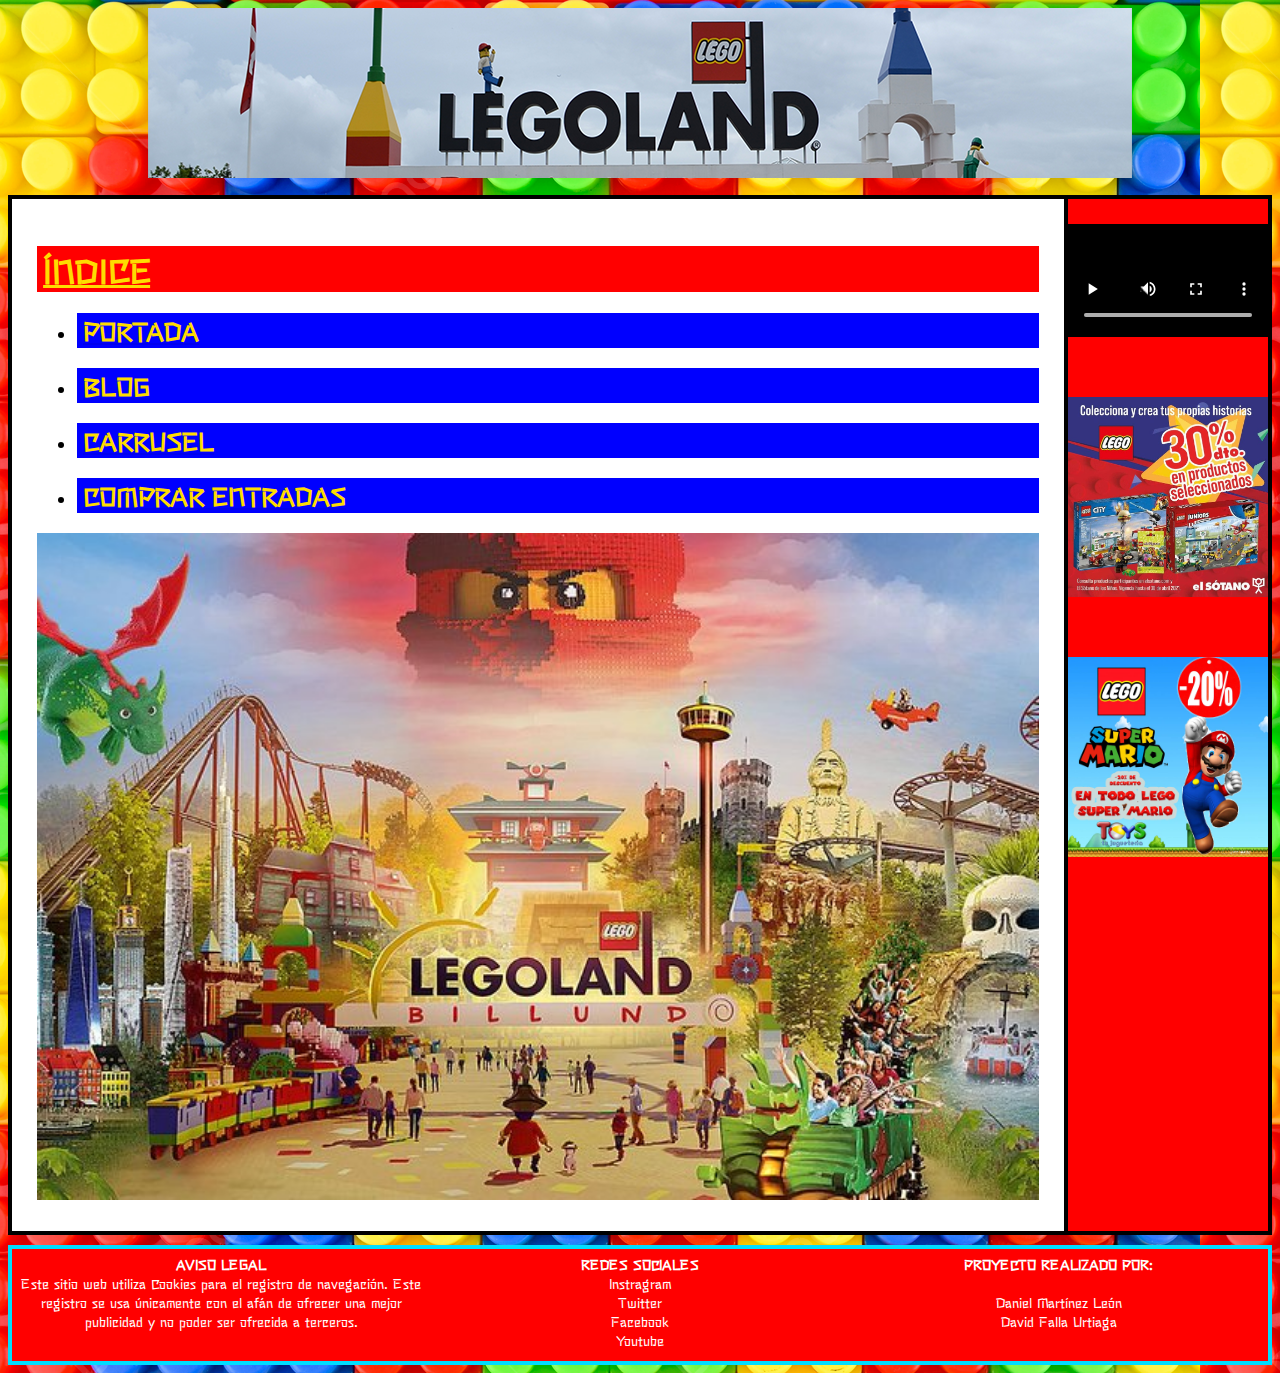
<file: html/index.html>
<!DOCTYPE html>
<html lang="es">
<head>
    <meta charset="UTF-8">
    <title>ÍNDICE</title>
    <link rel="stylesheet" type="text/css" href="../css/legoland.css">
</head>
<body>
    <header>
        <img src="../img/banner.png" alt="banner">
    </header>
    <div id="contenido">
        <main>
            <h1><strong><u>ÍNDICE</u></strong></h1>
            <ul>
                <li><a href="portada.html"><h2><strong>PORTADA</strong></h2></a></li>
                <li><a href="blog.html"><h2><strong>BLOG</strong></h2></a></li>
                <li><a href="../html/carrusel/carrusel-1.html"><h2><strong>CARRUSEL</strong></h2></a></li>
                <li><a href="galeria.html"><h2><strong>COMPRAR ENTRADAS</strong></h2></a></li>
            </ul>
            <img src="../img/legiIndice.jpg" width="100%">
        </main>
        <aside>
            <video src="../video/Cillit Bang Call y Brillo (360p).mp4" width="200pt" controls autoplay ></video>				
            <img src="../img/Anuncio1.jpg" width="200pt" alt="¡30% DE DESCUENTO!">
            <img src="../img/Anuncio2.jpg" width="200pt" alt="20% Mario">
        </aside>
    </div>
    <footer>
		<div>		
			<p><strong>AVISO LEGAL</strong><br/>Este sitio web utiliza Cookies para el registro de navegación.
				 Este registro se usa únicamente con el afán de ofrecer una mejor publicidad y no poder ser ofrecida a terceros.</p>
		</div>
		<div>
			<p><strong>REDES SOCIALES</strong><br/>Instragram<br/>Twitter<br/>Facebook<br/>Youtube</p>
		</div>
		<div>
			<p><strong>PROYECTO REALIZADO POR:</strong><br/><br/>Daniel Martínez León<br/>David Falla Urtiaga</p>	
		</div>					
	</footer>

</body>
</html>
</file>
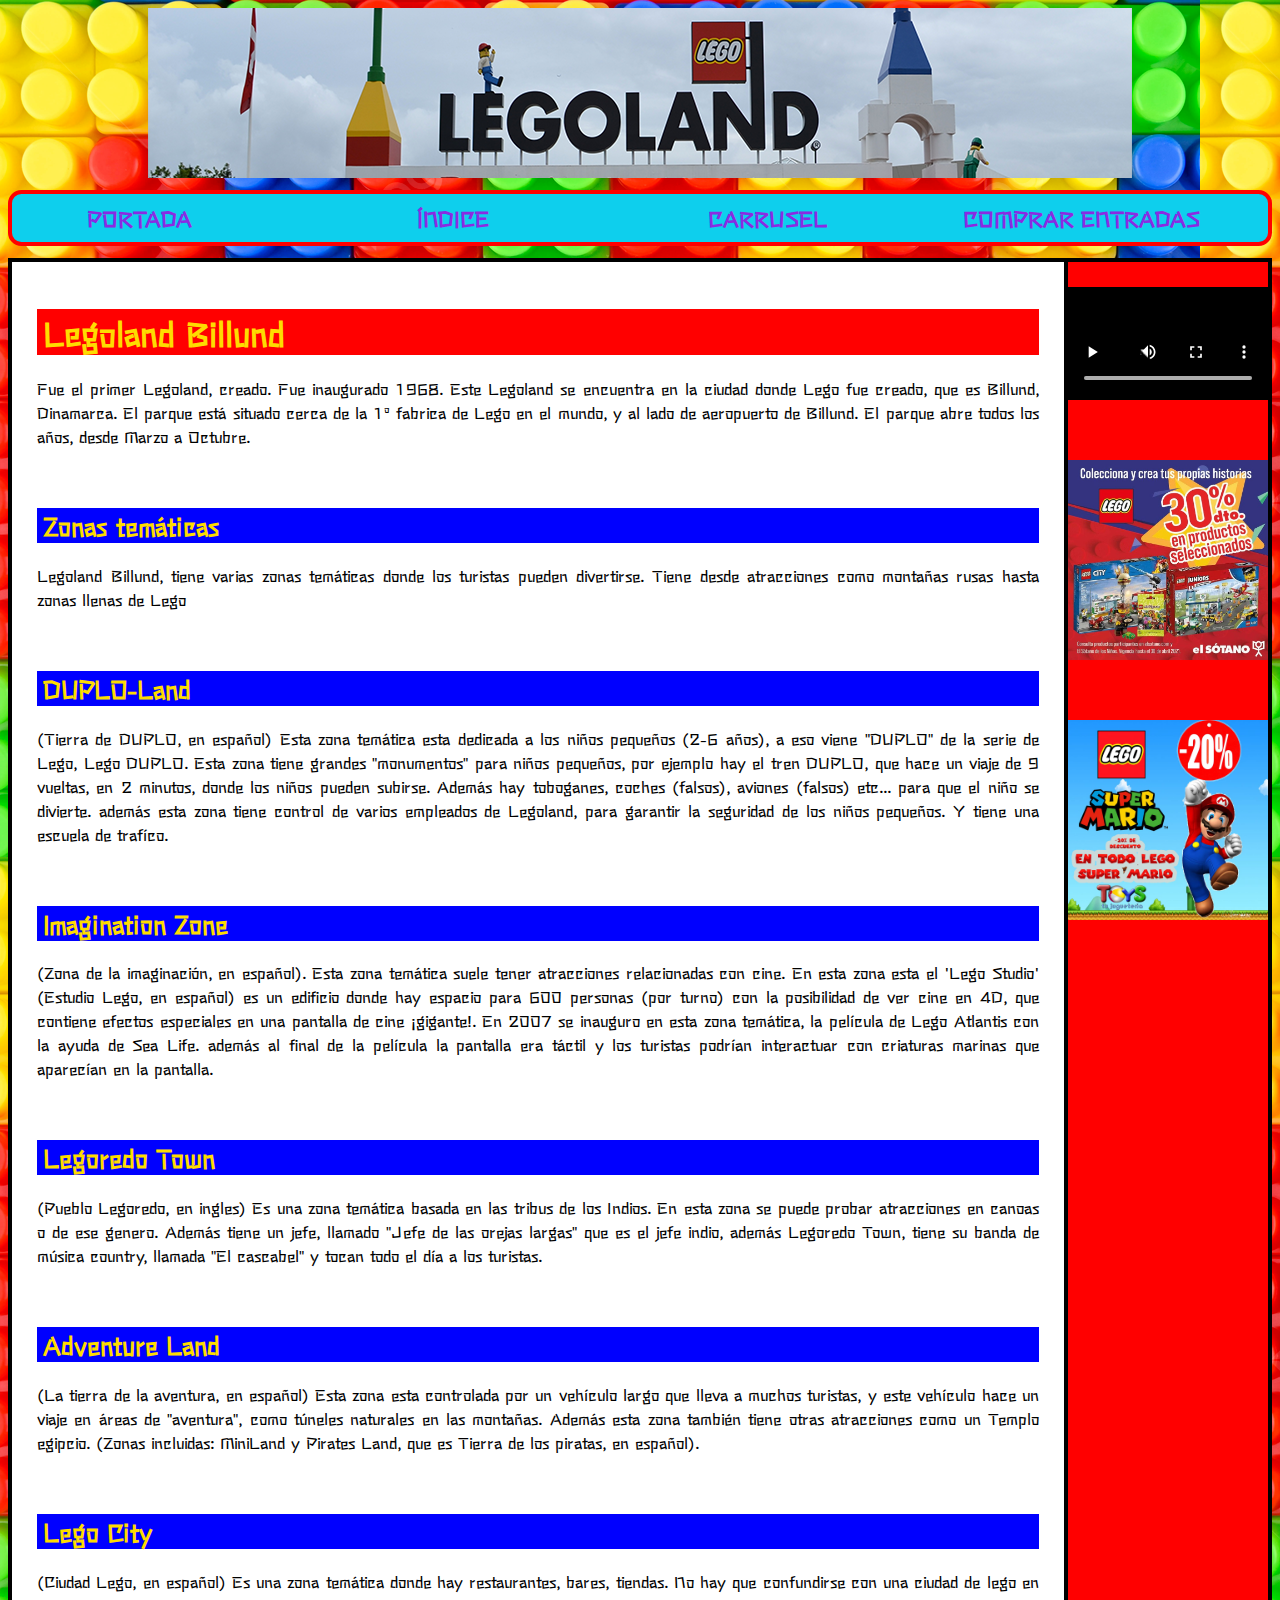
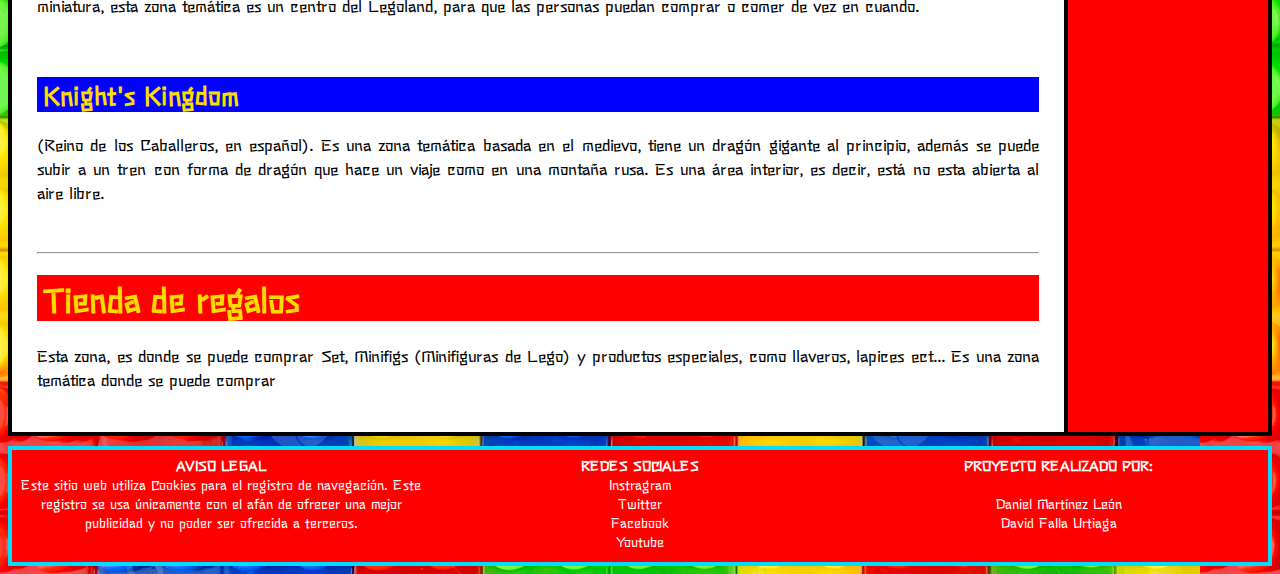
<file: html/blog.html>
<!DOCTYPE html>
<html lang="es">
<head>
    <meta charset="UTF-8">
    <title>BLOG</title>
    <link rel="stylesheet" type="text/css" href="../css/legoland.css">
</head>
<body>
    <header>
        <img src="../img/banner.png" alt="banner">
    </header>
    <nav>
        <ul>
            <li><a href="./portada.html"><strong>PORTADA</strong></a></li>
            <li><a href="index.html"><strong>ÍNDICE</strong></a></li>
            <li><a href="../html/carrusel/carrusel-1.html"><strong>CARRUSEL</strong></a></li>
            <li><a href="galeria.html"><strong>COMPRAR ENTRADAS</strong></a></li>
        </ul>
    </nav>
    <div id="contenido">
        <main>
            <h1>Legoland Billund</h1>
            <p>Fue el primer Legoland, creado. Fue inaugurado 1968. Este Legoland se encuentra en la ciudad donde Lego fue creado, que es Billund, Dinamarca. El parque está situado cerca de la 1º fabrica de Lego en el mundo, y al lado de aeropuerto de Billund. El parque abre todos los años, desde Marzo a Octubre.</p>
            <br/>
            <h2>Zonas temáticas</h2>
            <p>Legoland Billund, tiene varias zonas temáticas donde los turistas pueden divertirse. Tiene desde atracciones como montañas rusas hasta zonas llenas de Lego</p>
            <br/>
            <h2>DUPLO-Land</h2>
            <p>(Tierra de DUPLO, en español) Esta zona temática esta dedicada a los niños pequeños (2-6 años), a eso viene "DUPLO" de la serie de Lego, Lego DUPLO. Esta zona tiene grandes "monumentos" para niños pequeños, por ejemplo hay el tren DUPLO, que hace un viaje de 9 vueltas, en 2 minutos, donde los niños pueden subirse. Además hay toboganes, coches (falsos), aviones (falsos) etc... para que el niño se divierte. además esta zona tiene control de varios empleados de Legoland, para garantir la seguridad de los niños pequeños. Y tiene una escuela de trafíco.</p>
            <br/>
            <h2>Imagination Zone</h2>
            <p>(Zona de la imaginación, en español). Esta zona temática suele tener atracciones relacionadas con cine. En esta zona esta el 'Lego Studio' (Estudio Lego, en español) es un edificio donde hay espacio para 600 personas (por turno) con la posibilidad de ver cine en 4D, que contiene efectos especiales en una pantalla de cine ¡gigante!. En 2007 se inauguro en esta zona temática, la película de Lego Atlantis con la ayuda de Sea Life. además al final de la película la pantalla era táctil y los turistas podrían interactuar con criaturas marinas que aparecían en la pantalla.</p>
            <br/>
            <h2>Legoredo Town</h2>
            <p>(Pueblo Legoredo, en ingles) Es una zona temática basada en las tribus de los Indios. En esta zona se puede probar atracciones en canoas o de ese genero. Además tiene un jefe, llamado "Jefe de las orejas largas" que es el jefe indio, además Legoredo Town, tiene su banda de música country, llamada "El cascabel" y tocan todo el día a los turistas.</p>
            <br/>
            <h2>Adventure Land</h2>
            <p>(La tierra de la aventura, en español) Esta zona esta controlada por un vehículo largo que lleva a muchos turistas, y este vehículo hace un viaje en áreas de "aventura", como túneles naturales en las montañas. Además esta zona también tiene otras atracciones como un Templo egipcio. (Zonas incluidas: MiniLand y Pirates Land, que es Tierra de los piratas, en español).</p>
            <br/>
            <h2>Lego City</h2>
            <p>(Ciudad Lego, en español) Es una zona temática donde hay restaurantes, bares, tiendas. No hay que confundirse con una ciudad de lego en miniatura, esta zona temática es un centro del Legoland, para que las personas puedan comprar o comer de vez en cuando.</p>
            <br/>
            <h2>Knight's Kingdom</h2>
            <p>(Reino de los Caballeros, en español). Es una zona temática basada en el medievo, tiene un dragón gigante al principio, además se puede subir a un tren con forma de dragón que hace un viaje como en una montaña rusa. Es una área interior, es decir, está no esta abierta al aire libre.</p>
            <br/>
            <hr/>
            <h1>Tienda de regalos</h1>
            <p>Esta zona, es donde se puede comprar Set, Minifigs (Minifiguras de Lego) y productos especiales, como llaveros, lapices ect... Es una zona temática donde se puede comprar</p>
        </main>
        <aside>
            <video src="../video/Cillit Bang Call y Brillo (360p).mp4" width="200pt" controls autoplay ></video>				
            <img src="../img/Anuncio1.jpg" width="200pt" alt="¡30% DE DESCUENTO!">
            <img src="../img/Anuncio2.jpg" width="200pt" alt="20% Mario">
        </aside>
    </div>
    <footer>
		<div>		
			<p><strong>AVISO LEGAL</strong><br/>Este sitio web utiliza Cookies para el registro de navegación.
				 Este registro se usa únicamente con el afán de ofrecer una mejor publicidad y no poder ser ofrecida a terceros.</p>
		</div>
		<div>
			<p><strong>REDES SOCIALES</strong><br/>Instragram<br/>Twitter<br/>Facebook<br/>Youtube</p>
		</div>
		<div>
			<p><strong>PROYECTO REALIZADO POR:</strong><br/><br/>Daniel Martínez León<br/>David Falla Urtiaga</p>	
		</div>					
	</footer>

</body>
</html>
</file>
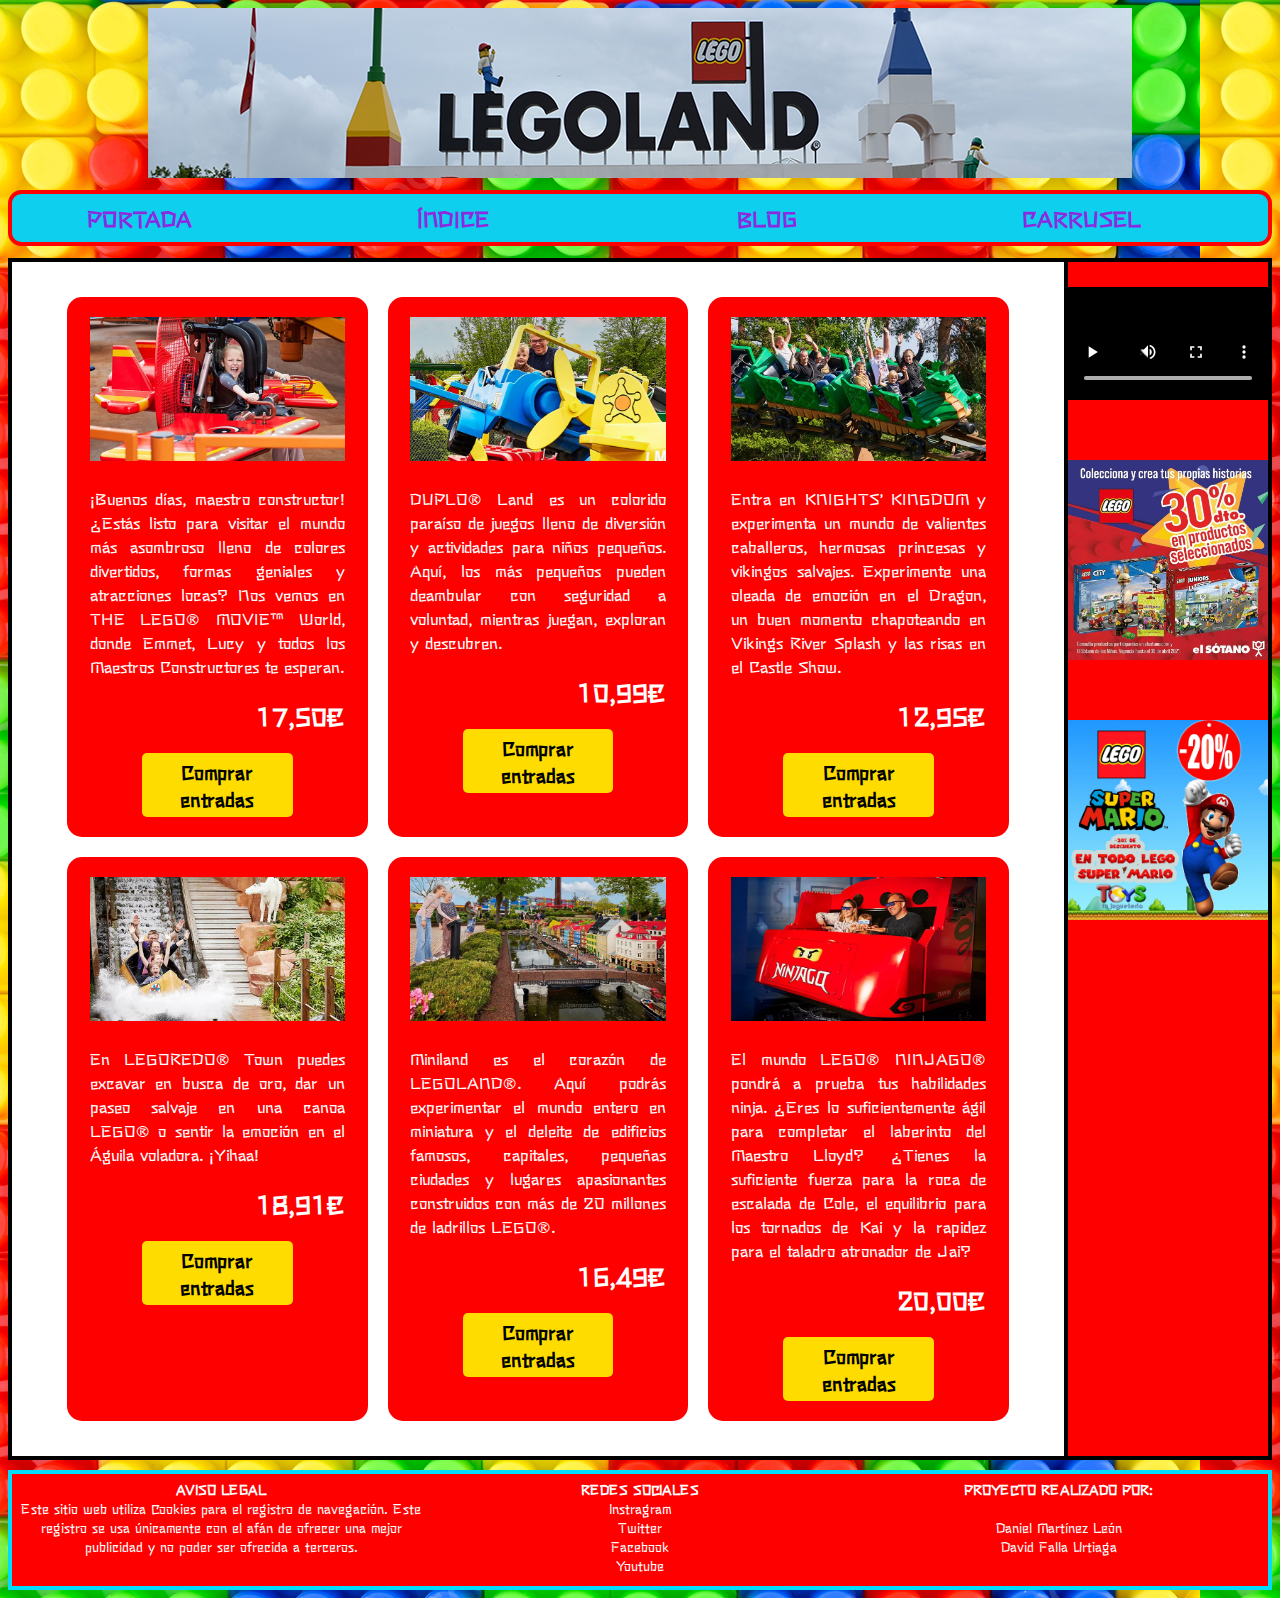
<file: html/galeria.html>
<!DOCTYPE html>
<html lang="es">
<head>
    <meta charset="UTF-8">
    <title>COMPRAR ENTRADAS</title>
    <link rel="stylesheet" type="text/css" href="../css/legoland.css">
</head>
<body>
    <header>
        <img src="../img/banner.png" alt="banner">
    </header>
    <nav>
        <ul>
            <li><a href="portada.html"><strong>PORTADA</strong></a></li>
            <li><a href="portada.html"><strong>ÍNDICE</strong></a></li>
            <li><a href="blog.html"><strong>BLOG</strong></a></li>
            <li><a href="../html/carrusel/carrusel-1.html"><strong>CARRUSEL</strong></a></li>
        </ul>
    </nav>
    <div id="contenido">
        <main>
            <section>				
                <article>
                    <p class="foto"><img src="../img/Movie_1.jpg" alt="THE LEGO® MOVIE™ World"></p>
                    <p class="descripcion">¡Buenos días, maestro constructor! ¿Estás listo para visitar el mundo más asombroso lleno de colores divertidos, formas geniales y atracciones locas? Nos vemos en THE LEGO® MOVIE™ World, donde Emmet, Lucy y todos los Maestros Constructores te esperan.</p>
                    <p class="precio">17,50€</p>
                    <p class="boton">Comprar entradas</p>						
                </article>
                <article>
                    <p class="foto"><img src="../img/Duplo_2.jpg" alt="DUPLO® Land"></p>
                    <p class="descripcion">DUPLO® Land es un colorido paraíso de juegos lleno de diversión y actividades para niños pequeños. Aquí, los más pequeños pueden deambular con seguridad a voluntad, mientras juegan, exploran y descubren.</p>
                    <p class="precio">10,99€</p>
                    <p class="boton"><strong>Comprar entradas</strong></p>						
                </article>
                <article>
                    <p class="foto"><img src="../img/Knight_3.jpg" alt="KNIGHTS’ KINGDOM"></p>
                    <p class="descripcion">Entra en KNIGHTS’ KINGDOM y experimenta un mundo de valientes caballeros, hermosas princesas y vikingos salvajes. Experimente una oleada de emoción en el Dragon, un buen momento chapoteando en Vikings River Splash y las risas en el Castle Show.</p>
                    <p class="precio">12,95€</p>
                    <p class="boton">Comprar entradas</p>						
                </article>
                <article>
                    <p class="foto"><img src="../img/Town_4.jpg" alt="LEGOREDO® TOWN"></p>
                    <p class="descripcion">En LEGOREDO® Town puedes excavar en busca de oro, dar un paseo salvaje en una canoa LEGO® o sentir la emoción en el Águila voladora. ¡Yihaa!</p>
                    <p class="precio">18,91€</p>
                    <p class="boton">Comprar entradas</p>					
                </article>
                <article>
                    <p class="foto"><img src="../img/Miniland_5.jpg" alt="Miniland"></p>
                    <p class="descripcion">Miniland es el corazón de LEGOLAND®. Aquí podrás experimentar el mundo entero en miniatura y el deleite de edificios famosos, capitales, pequeñas ciudades y lugares apasionantes construidos con más de 20 millones de ladrillos LEGO®.</p>
                    <p class="precio">16,49€</p>
                    <p class="boton">Comprar entradas</p>					
                </article>
                <article>
                    <p class="foto"><img src="../img/Ninjago_6.jpg" alt="LEGO® NINJAGO® World"></p>
                    <p class="descripcion">El mundo LEGO® NINJAGO® pondrá a prueba tus habilidades ninja. ¿Eres lo suficientemente ágil para completar el laberinto del Maestro Lloyd? ¿Tienes la suficiente fuerza para la roca de escalada de Cole, el equilibrio para los tornados de Kai y la rapidez para el taladro atronador de Jai?</p>
                    <p class="precio">20,00€</p>
                    <p class="boton">Comprar entradas</p>					
                </article>
            </section>
        </main>
        <aside>
            <video src="../video/Cillit Bang Call y Brillo (360p).mp4" width="200pt" controls autoplay ></video>				
            <img src="../img/Anuncio1.jpg" width="200pt" alt="¡30% DE DESCUENTO!">
            <img src="../img/Anuncio2.jpg" width="200pt" alt="20% Mario">
        </aside>
    </div>
    <footer>
		<div>		
			<p><strong>AVISO LEGAL</strong><br/>Este sitio web utiliza Cookies para el registro de navegación.
				 Este registro se usa únicamente con el afán de ofrecer una mejor publicidad y no poder ser ofrecida a terceros.</p>
		</div>
		<div>
			<p><strong>REDES SOCIALES</strong><br/>Instragram<br/>Twitter<br/>Facebook<br/>Youtube</p>
		</div>
		<div>
			<p><strong>PROYECTO REALIZADO POR:</strong><br/><br/>Daniel Martínez León<br/>David Falla Urtiaga</p>	
		</div>					
	</footer>

</body>
</html>
</file>
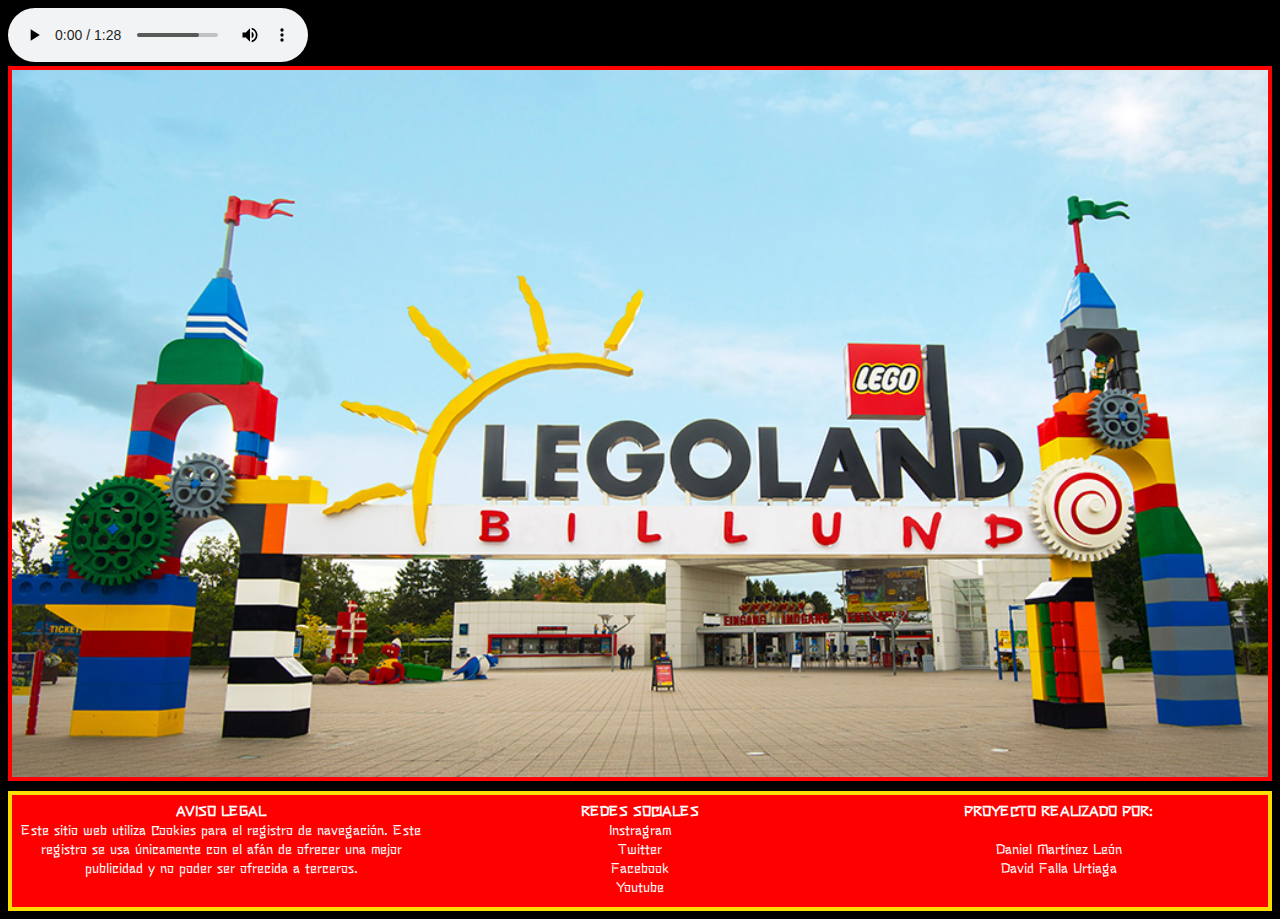
<file: html/portada.html>
<!DOCTYPE html>
<html lang="es">
<head>
	<meta charset="utf-8">
	<title>LEGOLAND BILLUND</title>	
		<style type="text/css">	
*{
	box-sizing: border-box;
}

body{
	background-color: black;
}

main a{
	display: flex;
	width: 100%;			
	margin: 0 auto;
	justify-content: center;
	border: solid 4px red;
}			

footer{
    border: solid 4px #FEDC00;
	display: flex;			
	width: 100%;
	height: 120px;
	justify-content: center;
	margin-top: 0.8%;
}	

footer div{
	flex: 1 1 70%;	
	background-color: red;								
}

footer p{
	font-family: 'Stick-Regular','Courier New', Courier, monospace;
	text-align: center;
	font-size: 13px;	
	padding: 1%;	
	color:white;
	margin-block-start: 2px;
	margin-block-end: 2px;					
}

@font-face{
	font-family: "Stick-Regular";
	src: url('../fonts/Stick-Regular.ttf');
}

		</style>
</head>
<body>

	<audio src="../audio/Lego Worlds - Adventure Awaits! (Main Theme).mp3" controls autoplay preload="auto"></audio>

	<main>
		<a href="./index.html"><img src="../img/portada.jpg" width="100%"></img></a>	
	</main>		
	
	<footer>
		<div>		
			<p><strong>AVISO LEGAL</strong><br/>Este sitio web utiliza Cookies para el registro de navegación.
				 Este registro se usa únicamente con el afán de ofrecer una mejor publicidad y no poder ser ofrecida a terceros.</p>
		</div>
		<div>
			<p><strong>REDES SOCIALES</strong><br/>Instragram<br/>Twitter<br/>Facebook<br/>Youtube</p>
		</div>
		<div>
			<p><strong>PROYECTO REALIZADO POR:</strong><br/><br/>Daniel Martínez León<br/>David Falla Urtiaga</p>	
		</div>					
	</footer>
	
</body>
</html>
</file>
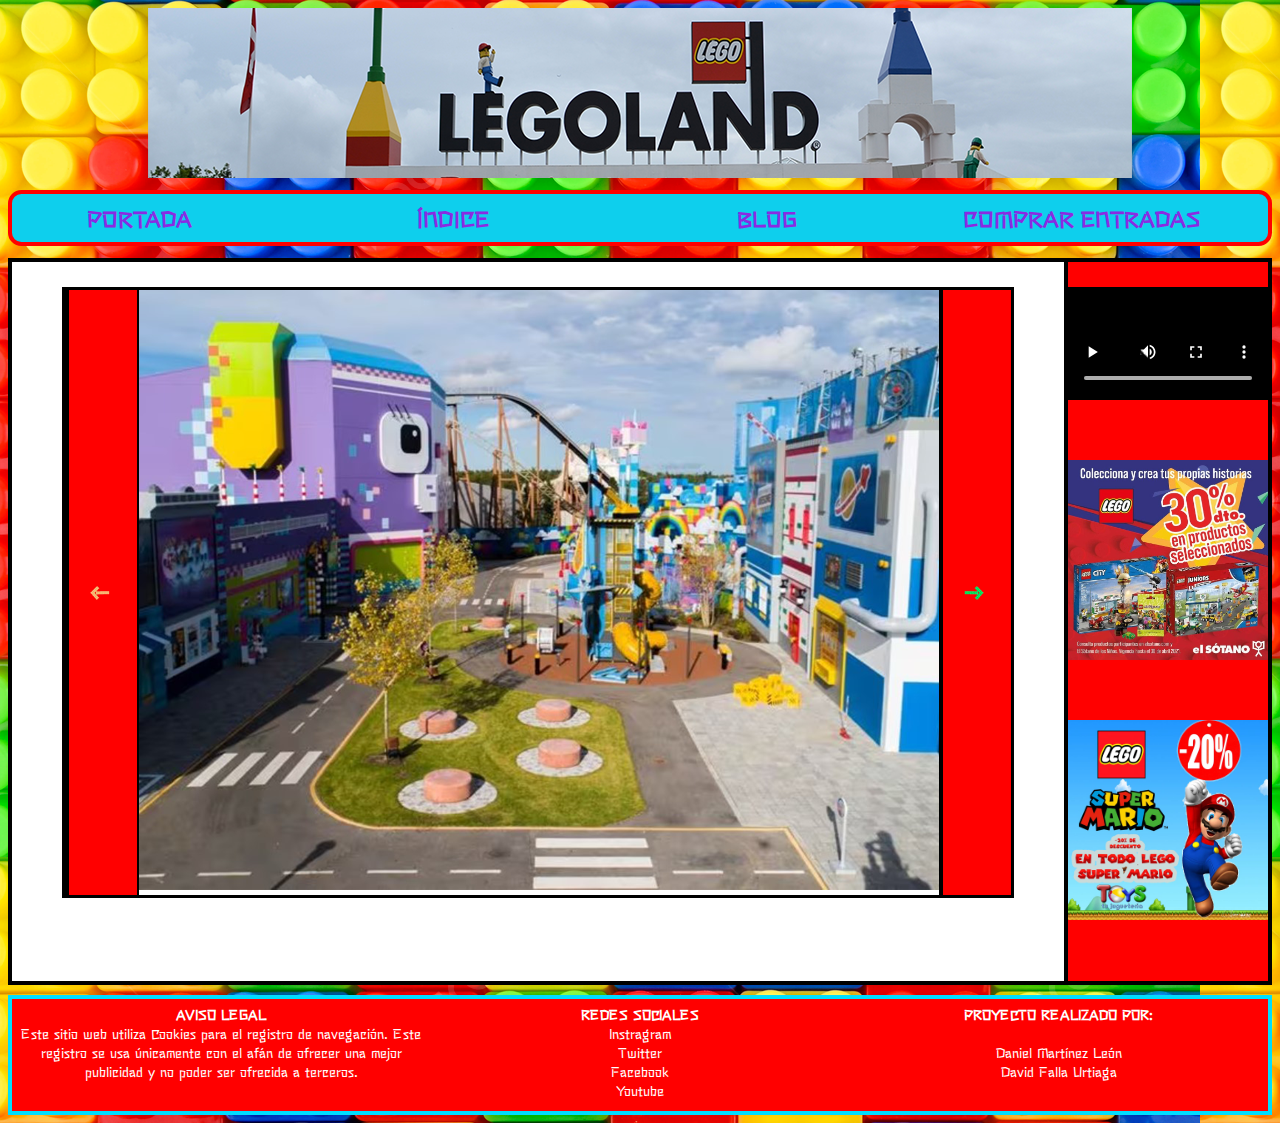
<file: html/carrusel/carrusel-1.html>
<!DOCTYPE html>
<html lang="es">
<head>
    <meta charset="UTF-8">
    <title>CARRUSEL</title>
    <link rel="stylesheet" type="text/css" href="../../css/legoland.css">
</head>
<body>
    <header>
        <img src="../../img/banner.png" alt="banner">
    </header>
    <nav>
        <ul>
            <li><a href="../portada.html"><strong>PORTADA</strong></a></li>
            <li><a href="../index.html"><strong>ÍNDICE</strong></a></li>
            <li><a href="../blog.html"><strong>BLOG</strong></a></li>
            <li><a href="../galeria.html"><strong>COMPRAR ENTRADAS</strong></a></li>
        </ul>
    </nav>
    <div id="contenido">
        <main>
            <div class="carrusel">
                <aside class="izq"><a href="./carrusel-3.html"><img class="botones" src="../../img/izquierda.png" alt="lego3"></a></aside>
                <div class="content"><img src="../../img/carrusel1.png" alt="lego1"></div>
                <aside class="der"><a href="./carrusel-2.html"><img class="botones" src="../../img/derecha.png" alt="lego2"></a></aside>
            </div>
        </main>
        <aside>
            <video src="../../video/Cillit Bang Call y Brillo (360p).mp4" width="200pt" controls autoplay ></video>				
            <img src="../../img/Anuncio1.jpg" width="200pt" alt="¡30% DE DESCUENTO!">
            <img src="../../img/Anuncio2.jpg" width="200pt" alt="20% Mario">
        </aside>
    </div>
    <footer>
		<div>		
			<p><strong>AVISO LEGAL</strong><br/>Este sitio web utiliza Cookies para el registro de navegación.
				 Este registro se usa únicamente con el afán de ofrecer una mejor publicidad y no poder ser ofrecida a terceros.</p>
		</div>
		<div>
			<p><strong>REDES SOCIALES</strong><br/>Instragram<br/>Twitter<br/>Facebook<br/>Youtube</p>
		</div>
		<div>
			<p><strong>PROYECTO REALIZADO POR:</strong><br/><br/>Daniel Martínez León<br/>David Falla Urtiaga</p>	
		</div>					
	</footer>

</body>
</html>
</file>
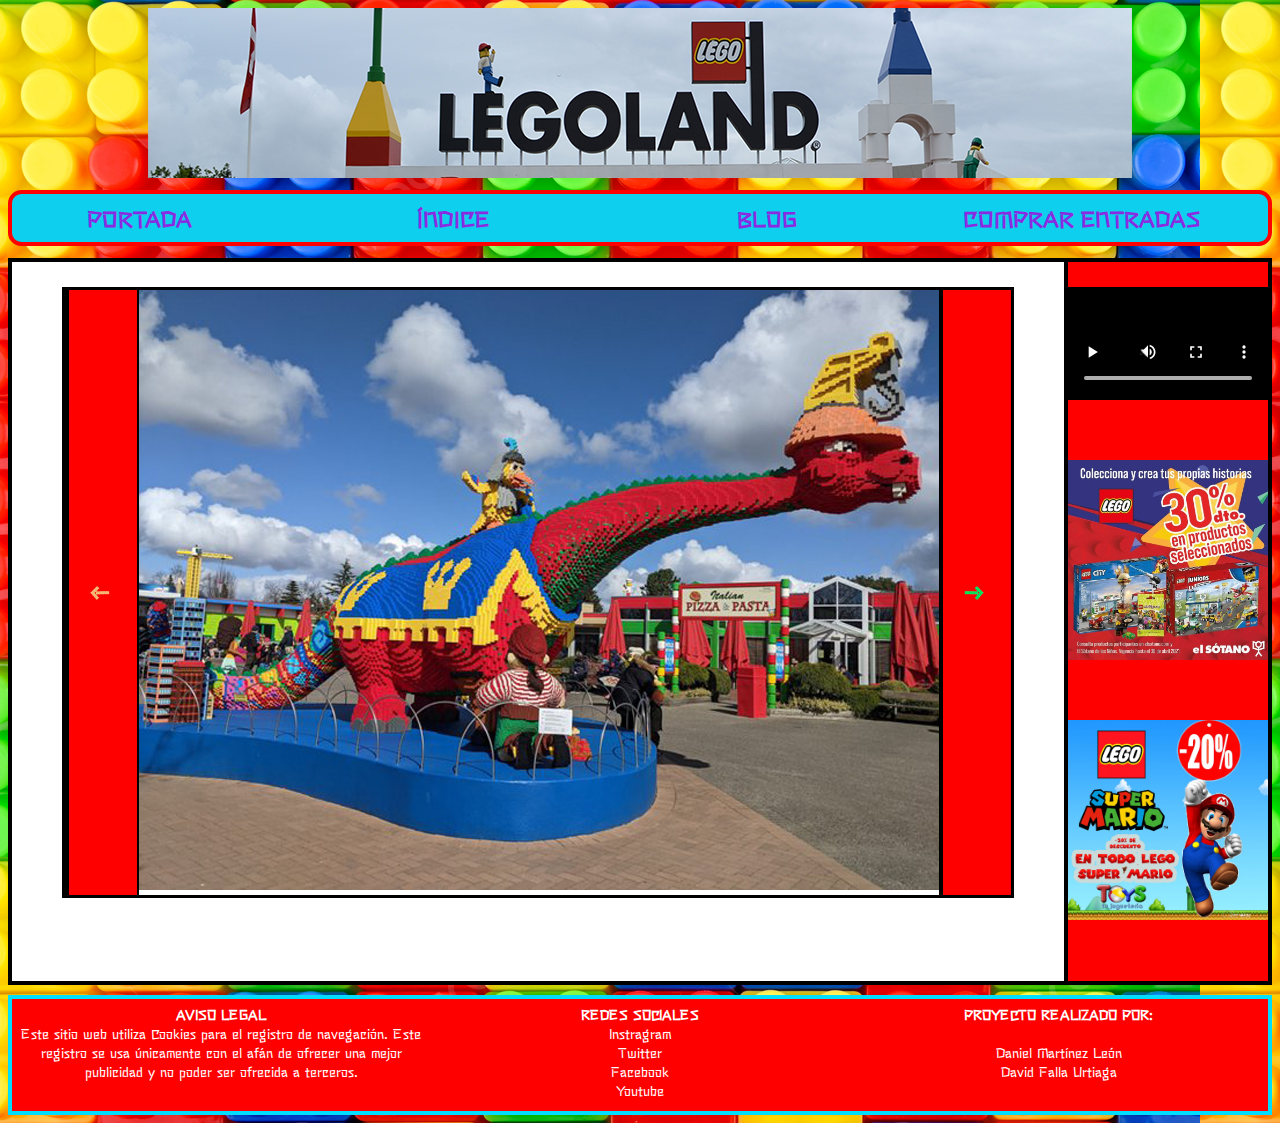
<file: html/carrusel/carrusel-2.html>
<!DOCTYPE html>
<html lang="es">
<head>
    <meta charset="UTF-8">
    <title>CARRUSEL</title>
    <link rel="stylesheet" type="text/css" href="../../css/legoland.css">
</head>
<body>
    <header>
        <img src="../../img/banner.png" alt="banner">
    </header>
    <nav>
        <ul>
            <li><a href="../portada.html"><strong>PORTADA</strong></a></li>
            <li><a href="../index.html"><strong>ÍNDICE</strong></a></li>
            <li><a href="../blog.html"><strong>BLOG</strong></a></li>
            <li><a href="../galeria.html"><strong>COMPRAR ENTRADAS</strong></a></li>
        </ul>
    </nav>
    <div id="contenido">
        <main>
            <div class="carrusel">
                <aside class="izq"><a href="./carrusel-1.html"><img class="botones" src="../../img/izquierda.png" alt="lego1"></a></aside>
                <div class="content"><img src="../../img/carrusel2.png" alt="lego1"></div>
                <aside class="der"><a href="./carrusel-3.html"><img class="botones" src="../../img/derecha.png" alt="lego3"></a></aside>
            </div>
        </main>
        <aside>
            <video src="../../video/Cillit Bang Call y Brillo (360p).mp4" width="200pt" controls autoplay ></video>				
            <img src="../../img/Anuncio1.jpg" width="200pt" alt="¡30% DE DESCUENTO!">
            <img src="../../img/Anuncio2.jpg" width="200pt" alt="20% Mario">
        </aside>
    </div>
    <footer>
		<div>		
			<p><strong>AVISO LEGAL</strong><br/>Este sitio web utiliza Cookies para el registro de navegación.
				 Este registro se usa únicamente con el afán de ofrecer una mejor publicidad y no poder ser ofrecida a terceros.</p>
		</div>
		<div>
			<p><strong>REDES SOCIALES</strong><br/>Instragram<br/>Twitter<br/>Facebook<br/>Youtube</p>
		</div>
		<div>
			<p><strong>PROYECTO REALIZADO POR:</strong><br/><br/>Daniel Martínez León<br/>David Falla Urtiaga</p>	
		</div>					
	</footer>

</body>
</html>
</file>
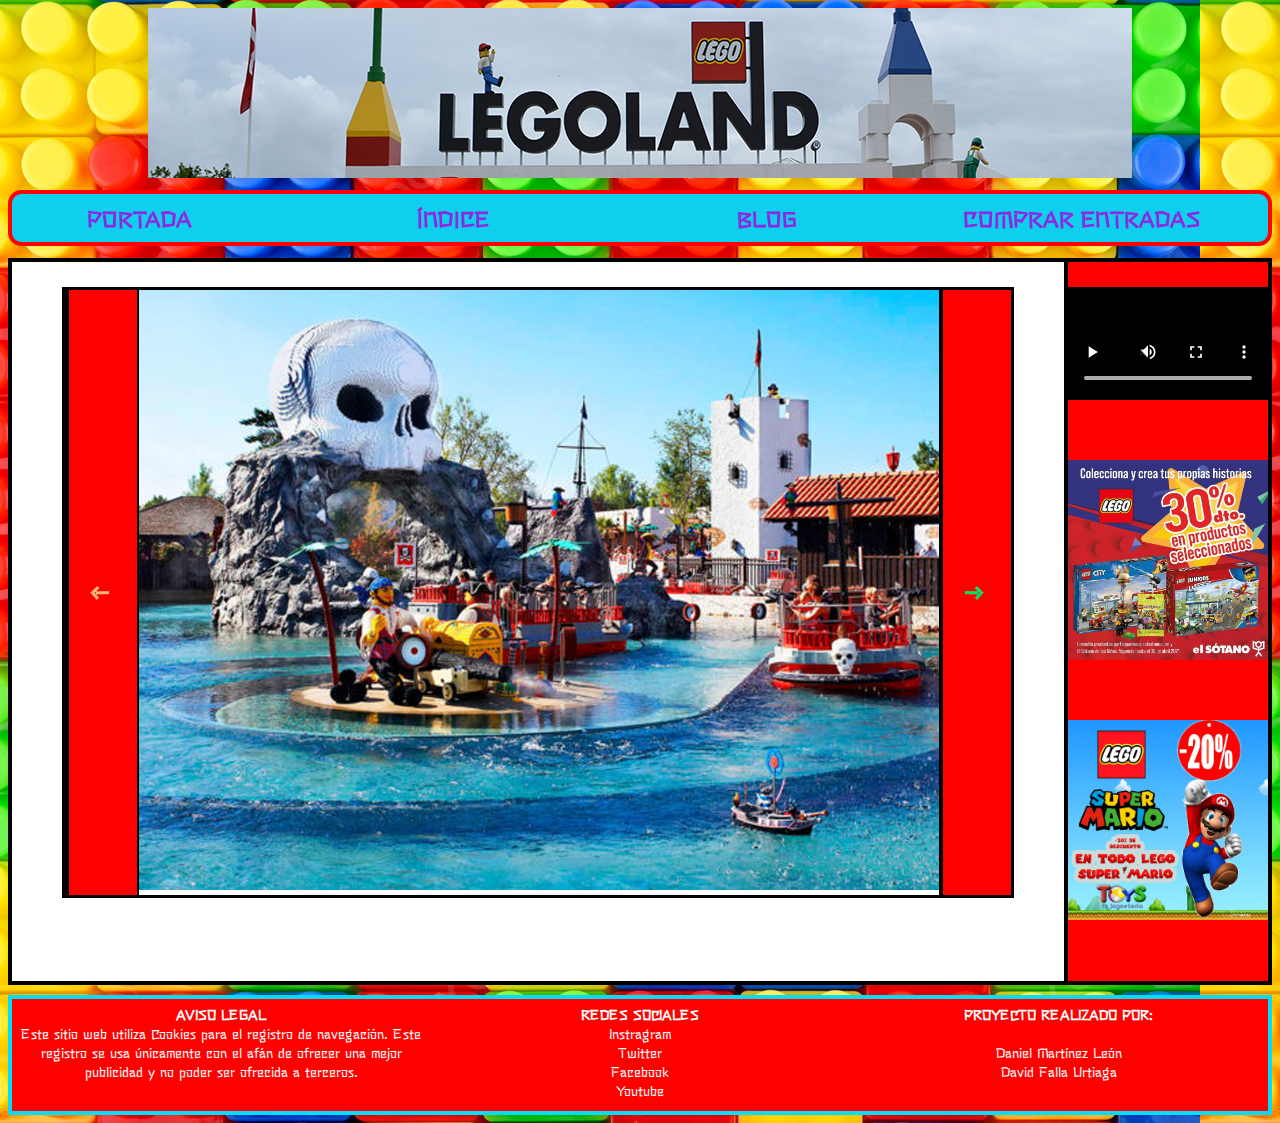
<file: html/carrusel/carrusel-3.html>
<!DOCTYPE html>
<html lang="es">
<head>
    <meta charset="UTF-8">
    <title>CARRUSEL</title>
    <link rel="stylesheet" type="text/css" href="../../css/legoland.css">
</head>
<body>
    <header>
        <img src="../../img/banner.png" alt="banner">
    </header>
    <nav>
        <ul>
            <li><a href="../portada.html"><strong>PORTADA</strong></a></li>
            <li><a href="../index.html"><strong>ÍNDICE</strong></a></li>
            <li><a href="../blog.html"><strong>BLOG</strong></a></li>
            <li><a href="../galeria.html"><strong>COMPRAR ENTRADAS</strong></a></li>
        </ul>
    </nav>
    <div id="contenido">
        <main>
            <div class="carrusel">
                <aside class="izq"><a href="./carrusel-2.html"><img class="botones" src="../../img/izquierda.png" alt="lego2"></a></aside>
                <div class="content"><img src="../../img/carrusel3.png" alt="lego1"></div>
                <aside class="der"><a href="./carrusel-1.html"><img class="botones" src="../../img/derecha.png" alt="lego1"></a></aside>
            </div>
        </main>
        <aside>
            <video src="../../video/Cillit Bang Call y Brillo (360p).mp4" width="200pt" controls autoplay ></video>				
            <img src="../../img/Anuncio1.jpg" width="200pt" alt="¡30% DE DESCUENTO!">
            <img src="../../img/Anuncio2.jpg" width="200pt" alt="20% Mario">
        </aside>
    </div>
    <footer>
		<div>		
			<p><strong>AVISO LEGAL</strong><br/>Este sitio web utiliza Cookies para el registro de navegación.
				 Este registro se usa únicamente con el afán de ofrecer una mejor publicidad y no poder ser ofrecida a terceros.</p>
		</div>
		<div>
			<p><strong>REDES SOCIALES</strong><br/>Instragram<br/>Twitter<br/>Facebook<br/>Youtube</p>
		</div>
		<div>
			<p><strong>PROYECTO REALIZADO POR:</strong><br/><br/>Daniel Martínez León<br/>David Falla Urtiaga</p>	
		</div>					
	</footer>

</body>
</html>
</file>
<file: css/legoland.css>
*{
	box-sizing: border-box;
    font-family: 'Stick-Regular','Courier New', Courier, monospace;
}

h1{
	color: #FEDC00;
	background-color: red;
	text-indent: 6px;
}

h2{
	color: #FEDC00;
	background-color: blue;
	text-indent: 6px;
}



header{
    text-align: center;
}

nav ul{
    flex: 1 1 50%;	
    margin: 0 auto;
    width: 100%;	
    height: 56px;
    text-align: center;
    background-color: rgb(14, 207, 237);
    font-size: 20pt;
    border-radius: 10pt;
    list-style-type: none;		
	display: flex;
    padding-inline-start: 0%;
    border: solid 4px red;
}

nav{
    margin-top: 7px;
	text-align: center;
}

nav li{	
	font-size: 16pt;
	text-align: center;	
	flex: 1 1 25%;		
	padding-top: 8px;	
	padding-right: 60px;	
}

nav li a{
	text-decoration: none;
    color:blueviolet;
}

body{
    background-image: url(../img/fondo.jpg);
}

#contenido main{
    margin: 0 auto;
    width: 85%;
	flex: 1 1 100%;
	padding: 2%;
	background-color: white;
	text-align: justify;
}

#contenido {
    display: flex;
    flex: 1;
    margin-top: 12px;
    border: solid 4px black;
}

#contenido aside {
    flex: 1;
    text-align: center;
    padding-top: 2%;
    line-height: 100pt;
    background-color: red;
    border-left: solid 4px black;
}

footer{
    border: solid 4px rgb(0, 221, 255);
	display: flex;			
	width: 100%;
	height: 120px;
	justify-content: center;
	margin-top: 0.8%;
}	

footer div{
	flex: 1 1 70%;	
	background-color: red;								
}

footer p{
	font-family: 'Stick-Regular','Courier New', Courier, monospace;
	text-align: center;
	font-size: 13px;	
	padding: 1%;	
	color:white;
	margin-block-start: 2px;
	margin-block-end: 2px;					
}

.carrusel{
    display: flex;
	width: 95%;
    height: auto;
	margin: 0 auto;
	justify-content: center;
    border: 3px black solid;

}

.contennt img{
    width: 100%;
}

.izq{
    border-right: 2px black solid;
}

.der{
    border-left: 3px black solid;
}

.carrusel aside{
    display: flex;
    flex: 1 1 10%;
	padding: 2%;
	background-color: white;
    justify-content: center;
    align-items: center;
}

.carrusel aside img{
    display: flex;
    width: 80%;
}


@font-face{
	font-family: "Stick-Regular";
	src: url('../fonts/Stick-Regular.ttf');
}


#contenido main section{
	display: flex;
	flex-wrap: wrap;
	justify-content: center;
	text-align: justify;
}

#contenido main section article{
	background-color: red;
	border:0 solid transparent;
	border-radius: 15px;
	flex:0 0 30%;		
	margin:1%;
}

#contenido main section article p{
	color: white;
	font-size: 12pt;
	width: 85%;
	margin: 20px auto;	
}

#contenido main section article img{
	width: 100%;	
}

#contenido main section article .precio{
	text-align: right;
	font-size: 18pt;
	font-weight: bolder;
}

#contenido main section article .boton{
	background-color: #FEDC00;
	color:black;
	text-align: center;
	font-weight: bolder;
	font-size: 14pt;
	border-radius: 5px;
	width: 50%;
	padding: 5px;	
}
</file>
